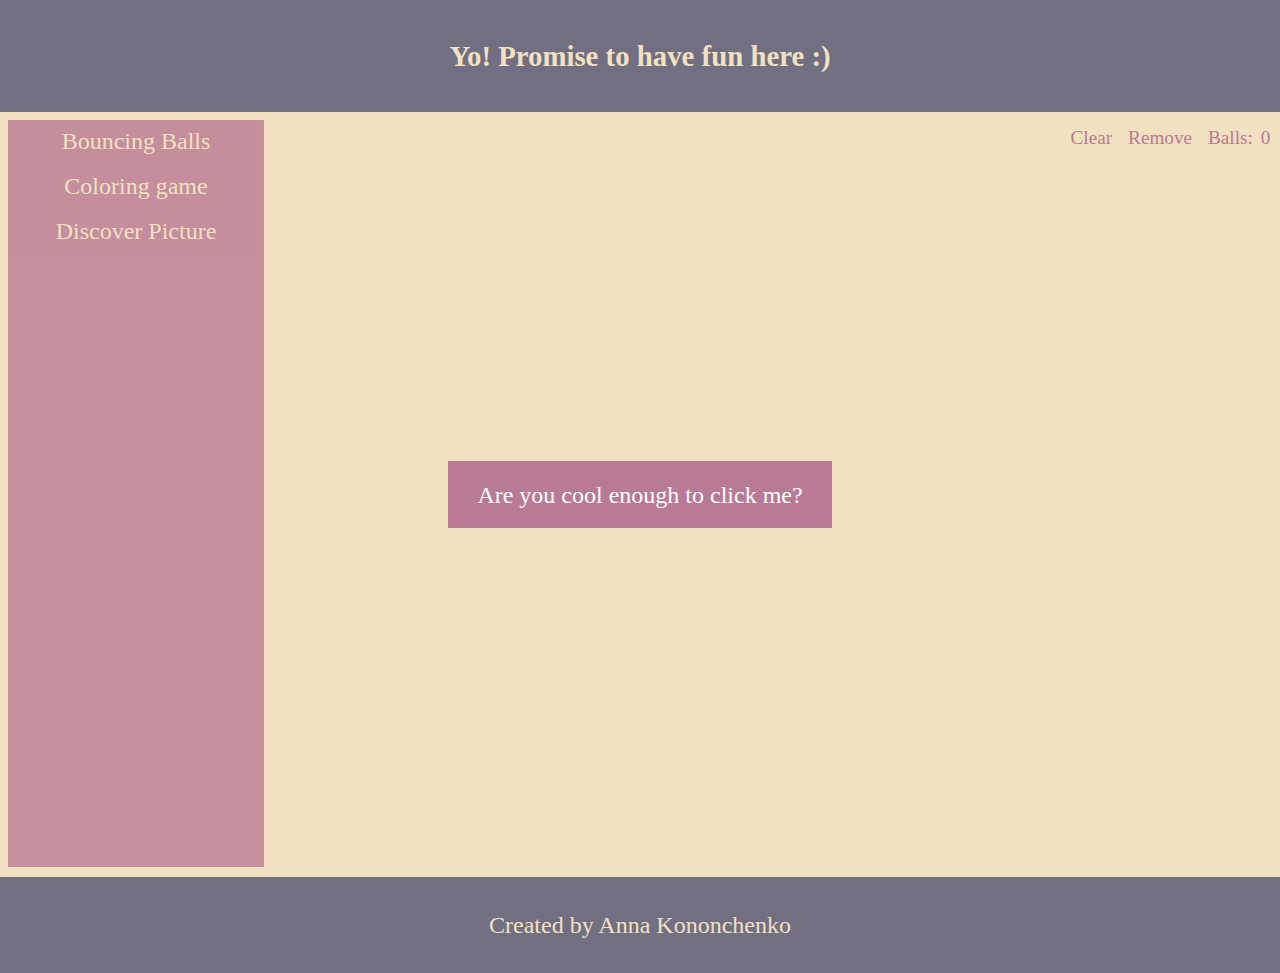
<file: index.html>
<!DOCTYPE html>
<html lang="en">

<head>
    <meta charset="UTF-8">
    <meta http-equiv="X-UA-Compatible" content="IE=edge">
    <meta name="viewport" content="width=device-width, initial-scale=1.0">
    <link rel="stylesheet" href="styles/index.css">
    <link rel="stylesheet" href="styles/games.css">
    <script src="https://ajax.googleapis.com/ajax/libs/jquery/3.5.1/jquery.min.js" defer></script>
    <script src="./scripts/welcomePage.js" defer></script>
    <script src="./scripts/colorGame.js" defer></script>
    <script src="./scripts/discoverPicture.js" defer></script>
    <script src="./scripts/main.js" defer></script>
    
    <title>Fun is here</title>
</head>

<body>
    <header>
        <h1>Yo! Promise to have fun here :)</h1>
    </header>
    <main>
        <aside id="sidebar">
            <ul>
                <li><a href="#balls-animation" id="goToBouncingBalls">Bouncing Balls</a></li>
                <li><a href="#color-game" id="goToColorGame">Coloring game</a></li>
                <li><a href="#picture-game" id="goToPictureGame">Discover Picture</a></li>
            </ul>
        </aside>
        <section id="balls-animation" class="centered">
            <div class="animation-panel centered">
                <p id="balls-clear">Clear</p>
                <p id="balls-remove">Remove</p>
                <div class="balls-counter-wrapper centered">
                    <p id="balls-counter-label">Balls:</p>
                    <p id="balls-counter">0</p>
                </div>
            </div>

            <div class="start-btn btn" role="button">Are you cool enough to click me?</div>
        </section>
        <section id="color-game" class="invisible">
            <div class="game-header-wrapper">
                <div class="color-panel">
                    <div class="active-color"></div>
                    <div></div>
                    <div></div>
                    <div></div>
                    <div></div>
                    <div class="clear"></div>
                </div>

                <div class="header">Press Space to color a cell, use mouse and AWSD to move</div>
            </div>
            <div class="table-wrapper"></div>
        </section>
        <section id="picture-game" class="invisible">
            <div class="picture-header-wrapper">
                <div class="url-panel flex-centered">
                    <input type="text" name="imageUrl" id="image-url" placeholder="Link to your image">
                </div>
                <div class="header"> Use your mouse and Shift</div>
            </div>
            <div class="image-wrapper"></div>
        </section>
    </main>
    <footer>
        <div id="footer-info">Created by <a href="https://github.com/AnyaKononchenko/inspiration" target="_blank" id="name-link">Anna Kononchenko</a></div>
    </footer>
</body>

</html>
</file>
<file: styles/index.css>
* {
    margin: 0;
    padding: 0;
    font-family: Georgia, 'Times New Roman', Times, serif;
    box-sizing: border-box;
    z-index: 1;
}

.centered {
    display: flex;
    align-items: center;
    justify-content: center;
}

.btn {
    cursor: pointer;
}

header {
    width: 100%;
    height: 7rem;
    background-color: #716F81;
    display: flex;
    align-content: center;
}

h1 {
    color: #F2E1C1;
    margin: auto;
    font-size: 1.8rem;
    text-align: center;
}

main {
    width: 100%;
    height: 85%;
    position: relative;
    background-color: #F2E1C1;
    display: flex;
    flex-direction: column;
    align-items: flex-start;
}

#sidebar {
    width: 20%;
    height: 83vh;
    background-color: #B97A95;
    margin: .5rem 0 auto .5rem;
    opacity: 0.8;
    position: absolute;
    top: 0;
    z-index: 2;
}

#sidebar ul li a {
    text-decoration: none;
    color: #F2E1C1;
    width: 100%;
    height: 100%;
    line-height: 1.8em;
    font-size: 1.5em;
    text-align: center;
    display: block;
}

#sidebar ul li {
    width: 100%;
    height: 6%;
    position: relative;
    display: flex;
    align-items: center;
    justify-content: center;
}

#sidebar ul {
    width: 100%;
    height: 100%;
}

#sidebar ul li a:hover {
    background-color: #F2E1C1;
    color: #716F81;
}

#balls-animation {
    width: 100%;
    height: 85vh;
}

.start-btn {
    width: 30%;
    padding: .6rem;
    line-height: 3rem;
    font-size: 1.5rem;
    text-align: center;
    background-color: #B97A95;
    color: white;
    transition: all .2s linear;
}

.start-btn:hover {
    scale: 0.98;
}

.animation-panel {
    position: absolute;
    top: 0;
    right: 0;
    line-height: 2rem;
    font-size: 1.2rem;
    padding: 0.6rem;
    gap: 1rem;
    color: #B97A95;
}

#balls-counter-label {
    margin-right: .5rem;
}

.limited {
    color: rgb(144, 32, 32);
    font-weight: 700;
    transition: animation .3s;
    animation: blinking 1s 3 ease-in-out;
}

@keyframes blinking {
    from {
        color: rgb(143, 17, 17);
    }

    to {
        color: #F2E1C1;
    }
}

#balls-clear:hover,
#balls-remove:hover {
    color: rgb(144, 32, 32);
    cursor: pointer;
}

.invisible {
    display: none;
}

footer {
    width: 100%;
    height: 6rem;
    background-color: #716F81;
    display: flex;
    align-content: center;
}

#footer-info {
    color: #F2E1C1;
    margin: auto;
    font-size: 1.5em;
    text-align: center;
}

.ball {
    border-radius: 50%;
    position: absolute;
    text-align: center;
    line-height: 32px;
    z-index: 0;
    transition: filter .5s linear;
}

.ball:hover {
    filter: invert(0.8);
    cursor: pointer;
}

.white-text {
    color: white;
    font-size: 1.2rem;
}

#welcome-page {
    width: 100%;
    height: 100%;
}

#color-game,
#picture-game {
    height: 85vh;
    width: 80%;
    margin-left: 20%;
    padding: 1rem;
    flex-direction: column;
}

.flex-centered {
    display: flex;
    align-items: center;
    justify-content: center;
}

#name-link {
    text-decoration: none;
    cursor: pointer;
    color: inherit;
}

#name-link:visited {
    color: inherit;
}


#name-link:hover {
    color: white;
}
</file>
<file: styles/games.css>
.game-header-wrapper,
.picture-header-wrapper{
  width: 100%;
  height: 10%;
  display: flex;
}

.header{
  width:60%;
  line-height: 4rem;
  font-size: 1.5rem;
  text-align: center;
  color: #716F81;
}

.color-panel{
  width: 40%;
  height: 100%;
  display: flex;
  flex-direction: row;
  justify-content: space-evenly;
  align-items: center;
}

.color-panel div{
  width: 2rem;
  height: 2rem;
  aspect-ratio: 1/1;
}

.color-panel div:hover{
  cursor: pointer;
}

.not-active-color{
  border-radius: 50%;
}

.active-color{
  border-radius: 50%;
  width: 3em;
  height: 3em;
}

.clear{
  background-color: white;
}

#eraser{
  font-size: 1em;
}


.table-wrapper,
.image-wrapper{
  width: 100%;
  height: 90%;
  display: flex;
  flex-direction: column;
}

.row{
  display: flex;
}

.cell{
  text-align: center;
  aspect-ratio: 1/1;
  border: 1px solid #F2E1C1;
  background-color: white;
}

.active{
  border: 2px solid red;
  animation-name: blinkingBorder;
  animation-duration: .5s;
  animation-iteration-count: infinite;
}

@keyframes blinkingBorder {
  from {border: 2px solid pink;}
  to {border: 2px solid red;}
}

/* picture game */
.picture-header-wrapper{
  justify-content: space-between;
}
.url-panel{
  width: 30%;
}

#image-url{
  line-height: 1.5rem;
  font-size: 1.3rem;
  background-color: inherit;
  color: #716F81;
  padding: .5rem;
  border: none;
  border-bottom: 1px solid #716F81 ;
}

.picture-bgr {
  background-image: url('https://media3.giphy.com/media/3oEdv7z5QF12TqRfnq/giphy.gif?cid=ecf05e477nt7iun0dnyzqmdtuknk8rrh2qmbv16ter9a1w03&rid=giphy.gif&ct=g');
  background-repeat: no-repeat;
  background-size: cover;
}

.fill-background {
  background-color: #F2E1C1;
}

.clear-background {
  background-color: none;
}
</file>
